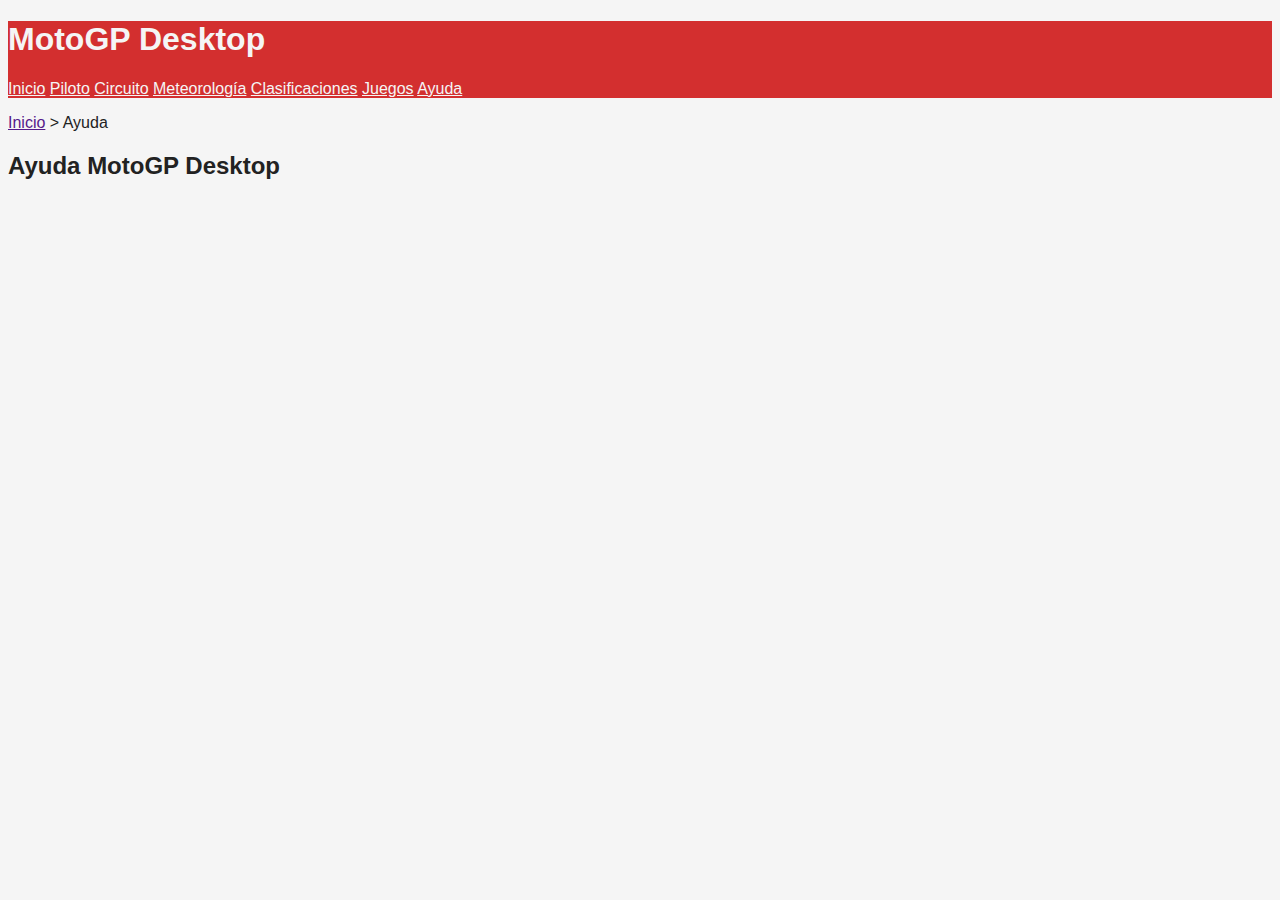
<file: ayuda.html>
<!DOCTYPE html>

<html lang="es">
    <head>
        <meta charset="UTF-8" />
        <title>MotoGP - Ayuda</title>

        <meta name="author" content="Iván Roque Álvarez Lamas" />
        <meta name="description" content="Ayuda MotoGP Desktop" />
        <meta name="keywords" content="MotoGP, Desktop, Ayuda" />
        <meta name="viewport" content="width=device-width, initial-scale=1.0" />

        <link rel="stylesheet" type="text/css" href="estilo/estilo.css" />
        <link rel="icon" href="multimedia/favicon.ico" type="image/x-icon" />
    </head>

    <body>
        <header>
            <h1>MotoGP Desktop</h1>
            <nav>
                <a href="index.html" title="Página de inicio">Inicio</a>
                <a href="piloto.html" title="Información del piloto">Piloto</a>
                <a href="circuito.html" title="Circuito del mundial"
                    >Circuito</a
                >
                <a href="meteorologia.html" title="Datos meteorologicos"
                    >Meteorología</a
                >
                <a href="clasificaciones.html" title="Resultados y posiciones"
                    >Clasificaciones</a
                >
                <a href="juegos.html" title="Juegos y actividades">Juegos</a>
                <a href="ayuda.html" title="Ayuda del proyecto">Ayuda</a>
            </nav>
        </header>
        <p><a href="">Inicio</a> &gt; Ayuda</p>
        <main>
            <h2>Ayuda MotoGP Desktop</h2>
        </main>
    </body>
</html>
</file>
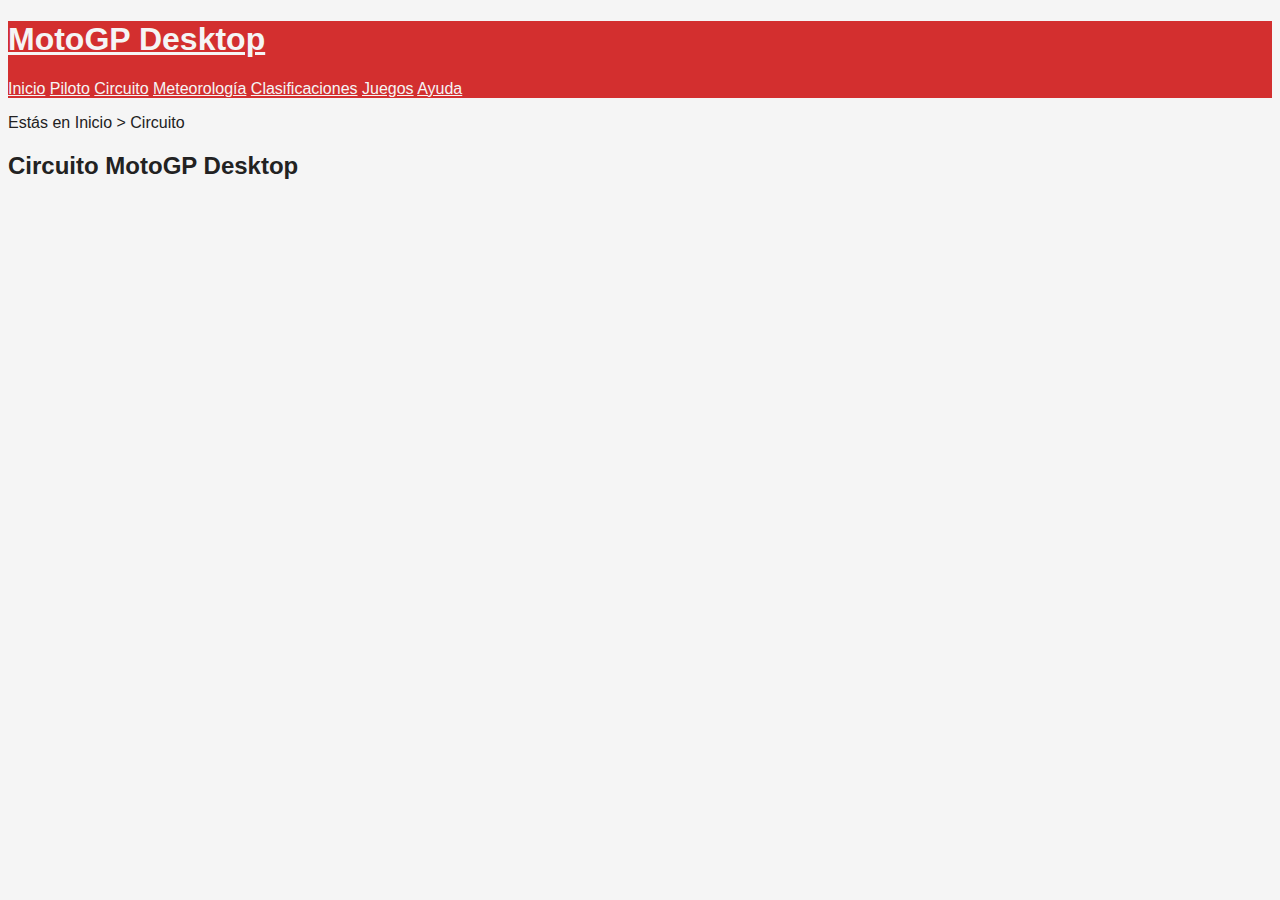
<file: circuito.html>
<!DOCTYPE html>

<html lang="es">
    <head>
        <meta charset="UTF-8" />
        <title>MotoGP - Circuito</title>

        <meta name="author" content="Iván Roque Álvarez Lamas" />
        <meta name="description" content="Circuito MotoGP Desktop" />
        <meta name="keywords" content="MotoGP, Desktop, Circuito" />
        <meta name="viewport" content="width=device-width, initial-scale=1.0" />

        <link rel="stylesheet" type="text/css" href="estilo/estilo.css" />
    </head>

    <body>
        <header>
            <h1>
                <a href="index.html" title="Volver a la página de inicio"
                    >MotoGP Desktop</a
                >
            </h1>
            <nav>
                <a href="index.html" title="Página de inicio">Inicio</a>
                <a href="piloto.html" title="Información del piloto">Piloto</a>
                <a href="circuito.html" title="Circuito del mundial"
                    >Circuito</a
                >
                <a href="meteorologia.html" title="Datos meteorologicos"
                    >Meteorología</a
                >
                <a href="clasificaciones.html" title="Resultados y posiciones"
                    >Clasificaciones</a
                >
                <a href="juegos.html" title="Juegos y actividades">Juegos</a>
                <a href="ayuda.html" title="Ayuda del proyecto">Ayuda</a>
            </nav>
        </header>
        <p>Estás en Inicio &gt; Circuito</p>
        <main>
            <h2>Circuito MotoGP Desktop</h2>
        </main>
    </body>
</html>
</file>
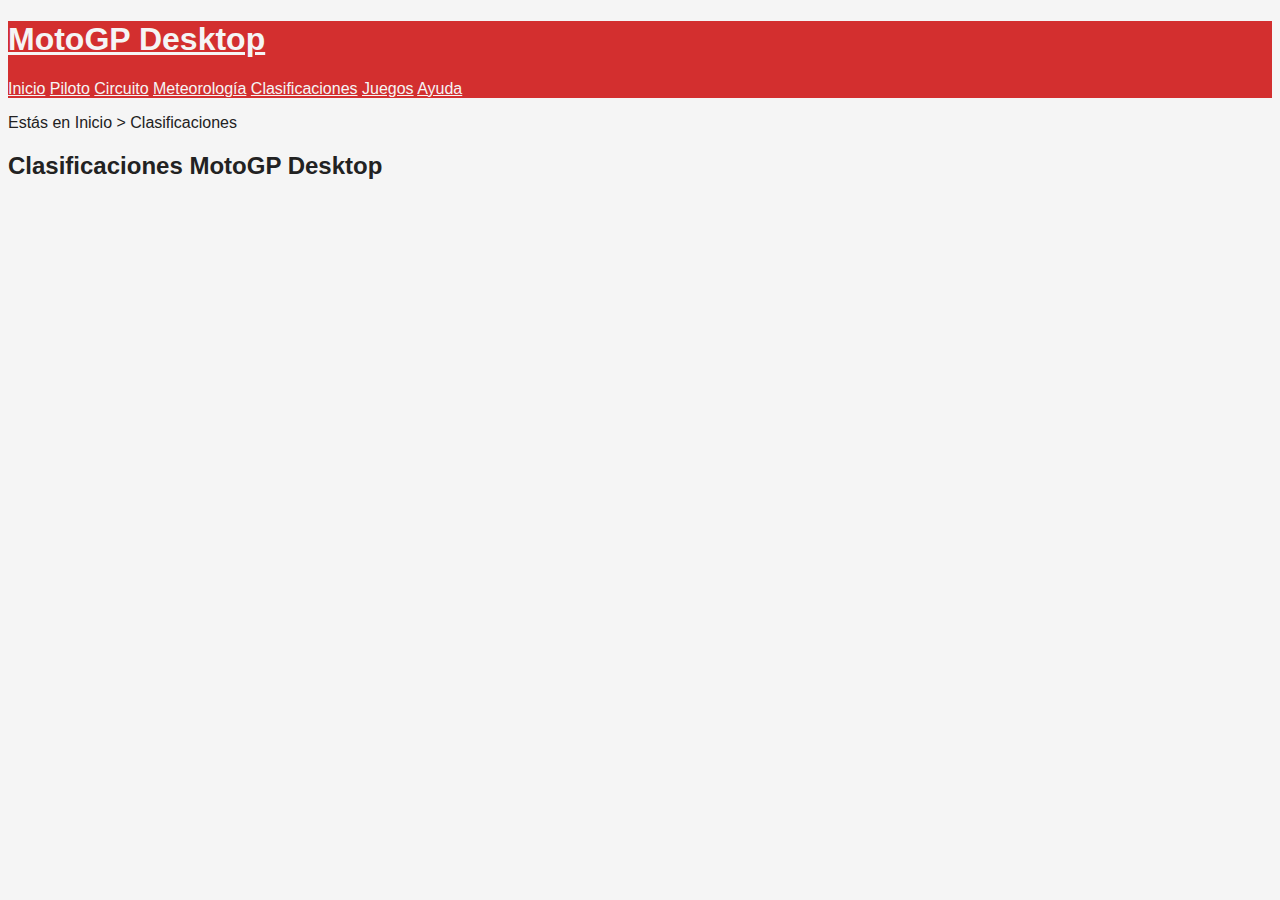
<file: clasificaciones.html>
<!DOCTYPE html>

<html lang="es">
    <head>
        <meta charset="UTF-8" />
        <title>MotoGP - Clasificaciones</title>

        <meta name="author" content="Iván Roque Álvarez Lamas" />
        <meta name="description" content="Clasificaciones MotoGP Desktop" />
        <meta name="keywords" content="MotoGP, Desktop, Clasificaciones" />
        <meta name="viewport" content="width=device-width, initial-scale=1.0" />

        <link rel="stylesheet" type="text/css" href="estilo/estilo.css" />
    </head>

    <body>
        <header>
            <h1>
                <a href="index.html" title="Volver a la página de inicio"
                    >MotoGP Desktop</a
                >
            </h1>
            <nav>
                <a href="index.html" title="Página de inicio">Inicio</a>
                <a href="piloto.html" title="Información del piloto">Piloto</a>
                <a href="circuito.html" title="Circuito del mundial"
                    >Circuito</a
                >
                <a href="meteorologia.html" title="Datos meteorologicos"
                    >Meteorología</a
                >
                <a href="clasificaciones.html" title="Resultados y posiciones"
                    >Clasificaciones</a
                >
                <a href="juegos.html" title="Juegos y actividades">Juegos</a>
                <a href="ayuda.html" title="Ayuda del proyecto">Ayuda</a>
            </nav>
        </header>
        <p>Estás en Inicio &gt; Clasificaciones</p>
        <main>
            <h2>Clasificaciones MotoGP Desktop</h2>
        </main>
    </body>
</html>
</file>
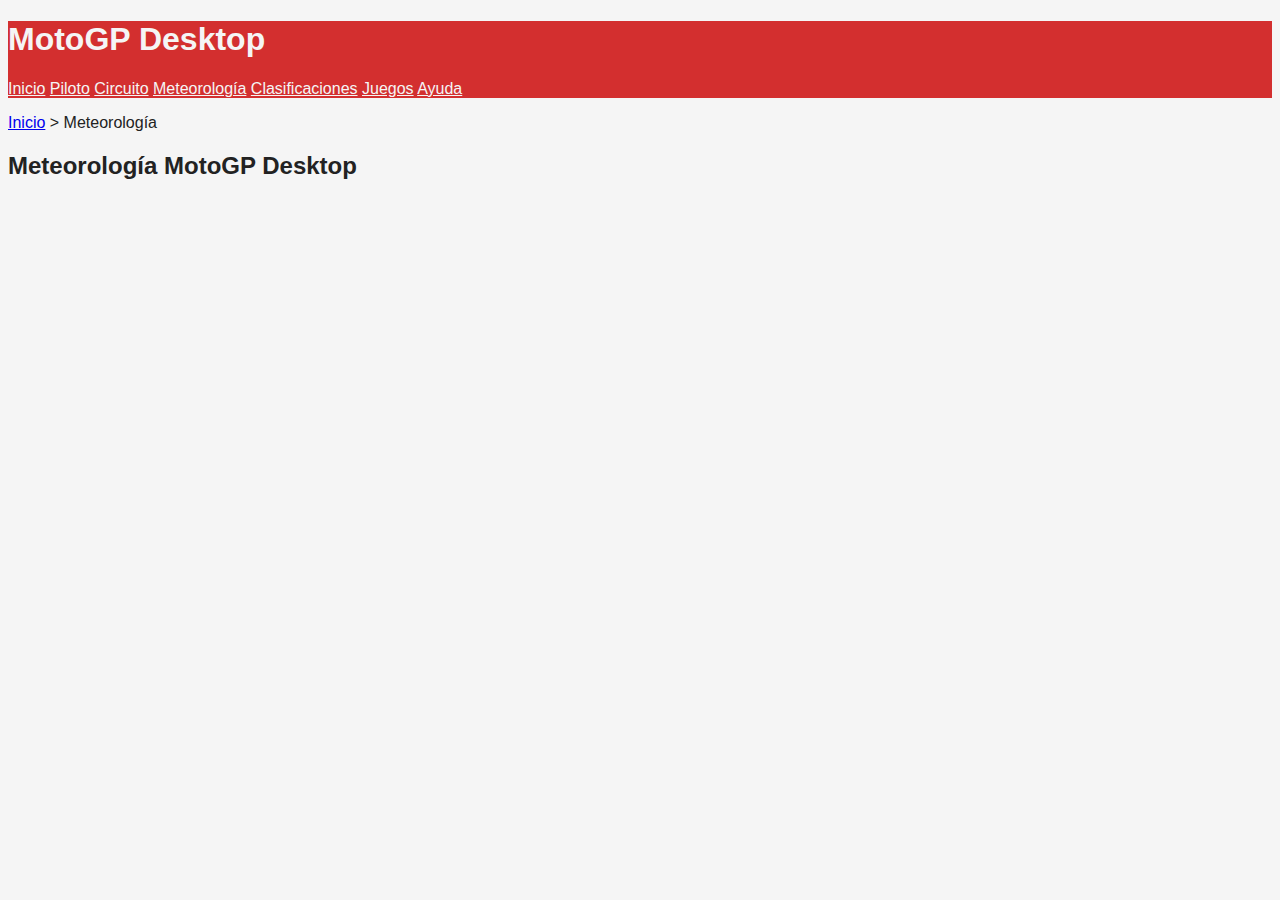
<file: meteorologia.html>
<!DOCTYPE html>

<html lang="es">
    <head>
        <meta charset="UTF-8" />
        <title>MotoGP - Meteorología</title>

        <meta name="author" content="Iván Roque Álvarez Lamas" />
        <meta name="description" content="Meteorologia MotoGP Desktop" />
        <meta name="keywords" content="MotoGP, Desktop, Meteorologia" />
        <meta name="viewport" content="width=device-width, initial-scale=1.0" />

        <link rel="stylesheet" type="text/css" href="estilo/estilo.css" />
        <link rel="icon" href="multimedia/favicon.ico" type="image/x-icon" />
    </head>

    <body>
        <header>
            <h1>MotoGP Desktop</h1>
            <nav>
                <a href="index.html" title="Página de inicio">Inicio</a>
                <a href="piloto.html" title="Información del piloto">Piloto</a>
                <a href="circuito.html" title="Circuito del mundial"
                    >Circuito</a
                >
                <a href="meteorologia.html" title="Datos meteorologicos"
                    >Meteorología</a
                >
                <a href="clasificaciones.html" title="Resultados y posiciones"
                    >Clasificaciones</a
                >
                <a href="juegos.html" title="Juegos y actividades">Juegos</a>
                <a href="ayuda.html" title="Ayuda del proyecto">Ayuda</a>
            </nav>
        </header>
        <p>
            <a href="index.html" title="Volver a la página de inicio">Inicio</a>
            &gt; Meteorología
        </p>
        <main>
            <h2>Meteorología MotoGP Desktop</h2>
        </main>
    </body>
</html>
</file>
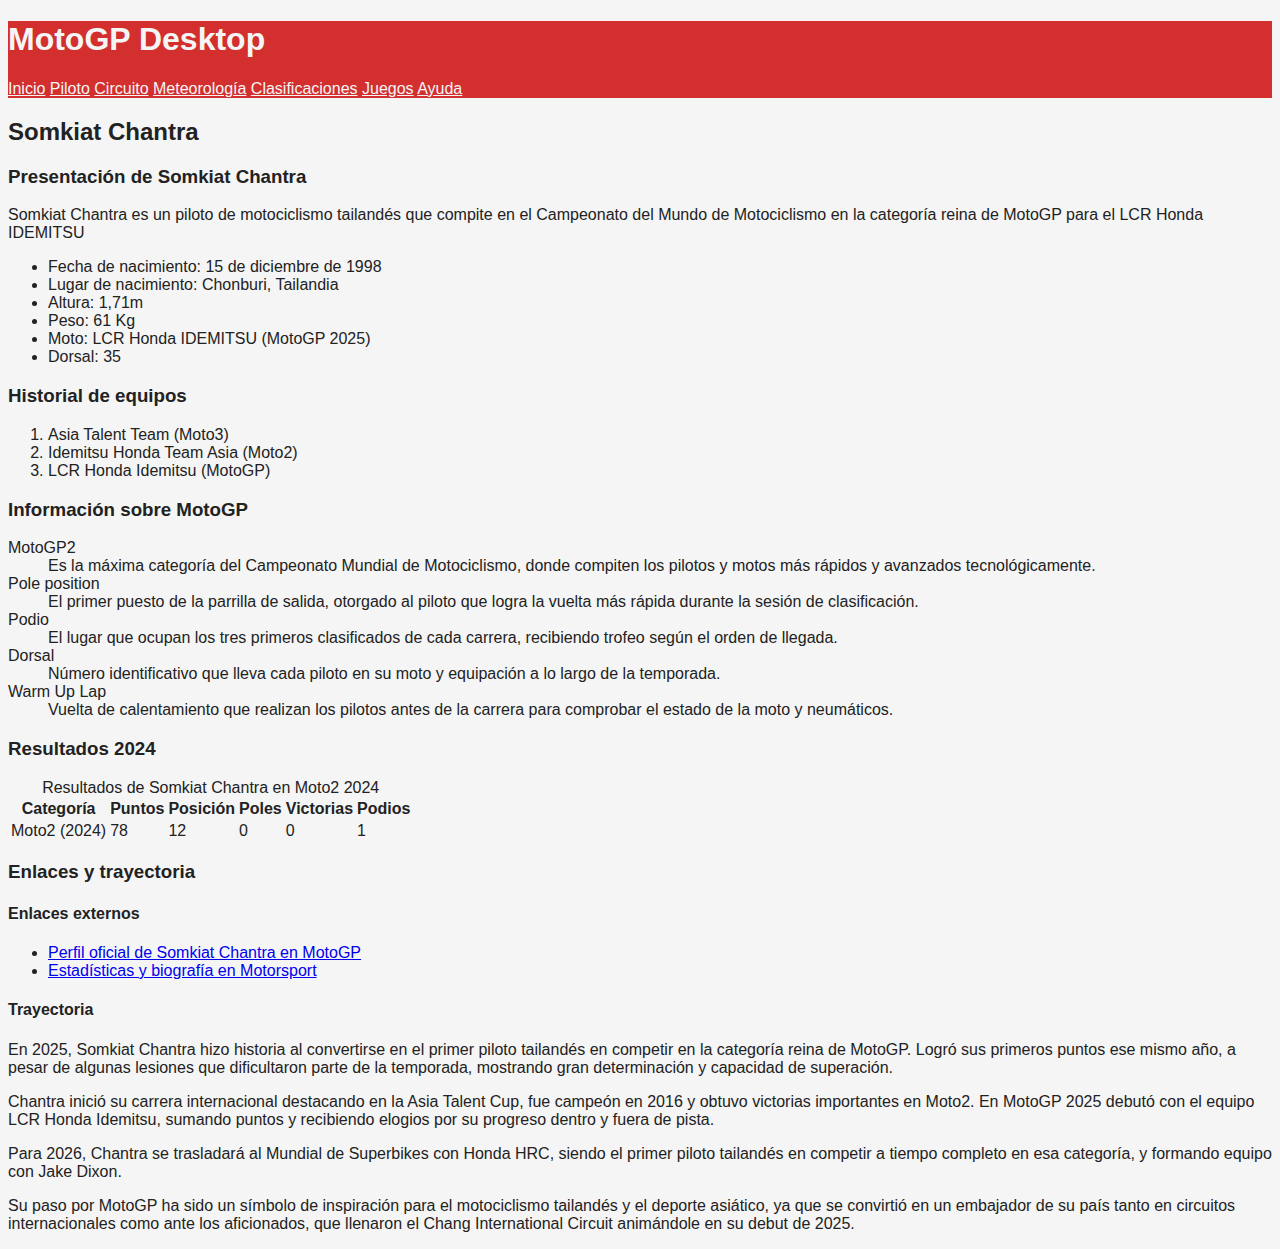
<file: piloto.html>
<!DOCTYPE html>

<html lang="es">
    <head>
        <meta charset="UTF-8" />
        <title>MotoGP - Piloto</title>

        <meta name="author" content="Iván Roque Álvarez Lamas" />
        <meta name="description" content="Piloto MotoGP Desktop" />
        <meta name="keywords" content="MotoGP, Desktop, Piloto" />
        <meta name="viewport" content="width=device-width, initial-scale=1.0" />

        <link rel="stylesheet" type="text/css" href="estilo/estilo.css" />
    </head>

    <body>
        <header>
            <h1>MotoGP Desktop</h1>
            <nav>
                <a href="index.html" title="Página de inicio">Inicio</a>
                <a href="piloto.html" title="Información del piloto">Piloto</a>
                <a href="circuito.html" title="Circuito del mundial"
                    >Circuito</a
                >
                <a href="meteorologia.html" title="Datos meteorologicos"
                    >Meteorología</a
                >
                <a href="clasificaciones.html" title="Resultados y posiciones"
                    >Clasificaciones</a
                >
                <a href="juegos.html" title="Juegos y actividades">Juegos</a>
                <a href="ayuda.html" title="Ayuda del proyecto">Ayuda</a>
            </nav>
        </header>

        <main>
            <!-- (265217 mod 22) + 1 = 8 => Somkiat Chantra -->
            <h2>Somkiat Chantra</h2>
            <section>
                <h3>Presentación de Somkiat Chantra</h3>
                <p>
                    Somkiat Chantra es un piloto de motociclismo tailandés que
                    compite en el Campeonato del Mundo de Motociclismo en la
                    categoría reina de MotoGP para el LCR Honda IDEMITSU
                </p>
                <ul>
                    <li>Fecha de nacimiento: 15 de diciembre de 1998</li>
                    <li>Lugar de nacimiento: Chonburi, Tailandia</li>
                    <li>Altura: 1,71m</li>
                    <li>Peso: 61 Kg</li>
                    <li>Moto: LCR Honda IDEMITSU (MotoGP 2025)</li>
                    <li>Dorsal: 35</li>
                </ul>
            </section>
            <section>
                <h3>Historial de equipos</h3>
                <ol>
                    <li>Asia Talent Team (Moto3)</li>
                    <li>Idemitsu Honda Team Asia (Moto2)</li>
                    <li>LCR Honda Idemitsu (MotoGP)</li>
                </ol>
            </section>
            <!-- Contenido autocontenido (no tiene que ver con el piloto) -->
            <article>
                <h3>Información sobre MotoGP</h3>
                <dl>
                    <dt>MotoGP2</dt>
                    <dd>
                        Es la máxima categoría del Campeonato Mundial de
                        Motociclismo, donde compiten los pilotos y motos más
                        rápidos y avanzados tecnológicamente.
                    </dd>
                    <dt>Pole position</dt>
                    <dd>
                        El primer puesto de la parrilla de salida, otorgado al
                        piloto que logra la vuelta más rápida durante la sesión
                        de clasificación.
                    </dd>
                    <dt>Podio</dt>
                    <dd>
                        El lugar que ocupan los tres primeros clasificados de
                        cada carrera, recibiendo trofeo según el orden de
                        llegada.
                    </dd>
                    <dt>Dorsal</dt>
                    <dd>
                        Número identificativo que lleva cada piloto en su moto y
                        equipación a lo largo de la temporada.
                    </dd>
                    <dt>Warm Up Lap</dt>
                    <dd>
                        Vuelta de calentamiento que realizan los pilotos antes
                        de la carrera para comprobar el estado de la moto y
                        neumáticos.
                    </dd>
                </dl>
            </article>
            <section>
                <h3>Resultados 2024</h3>
                <table>
                    <caption>
                        Resultados de Somkiat Chantra en Moto2 2024
                    </caption>
                    <thead>
                        <tr>
                            <th scope="col">Categoría</th>
                            <th scope="col">Puntos</th>
                            <th scope="col">Posición</th>
                            <th scope="col">Poles</th>
                            <th scope="col">Victorias</th>
                            <th scope="col">Podios</th>
                        </tr>
                    </thead>
                    <tbody>
                        <tr>
                            <td>Moto2 (2024)</td>
                            <td>78</td>
                            <td>12</td>
                            <td>0</td>
                            <td>0</td>
                            <td>1</td>
                        </tr>
                    </tbody>
                </table>
            </section>
            <section>
                <h3>Enlaces y trayectoria</h3>
                <aside>
                    <h4>Enlaces externos</h4>
                    <ul>
                        <li>
                            <a
                                href="https://www.motogp.com/es/riders/somkiat-chantra/fa8ac04c-8fa2-4c43-9aa5-cc79b1f35fb9"
                                title="Perfil oficial en MotoGP"
                                >Perfil oficial de Somkiat Chantra en MotoGP</a
                            >
                        </li>
                        <li>
                            <a
                                href="https://espanol.motorsport.com/driver/somkiat-chantra/622026/"
                                title="Perfil, estadísticas y noticias en Motorsport"
                                >Estadísticas y biografía en Motorsport</a
                            >
                        </li>
                    </ul>
                </aside>
                <section>
                    <h4>Trayectoria</h4>
                    <p>
                        En 2025, Somkiat Chantra hizo historia al convertirse en
                        el primer piloto tailandés en competir en la categoría
                        reina de MotoGP. Logró sus primeros puntos ese mismo
                        año, a pesar de algunas lesiones que dificultaron parte
                        de la temporada, mostrando gran determinación y
                        capacidad de superación.
                    </p>
                    <p>
                        Chantra inició su carrera internacional destacando en la
                        Asia Talent Cup, fue campeón en 2016 y obtuvo victorias
                        importantes en Moto2. En MotoGP 2025 debutó con el
                        equipo LCR Honda Idemitsu, sumando puntos y recibiendo
                        elogios por su progreso dentro y fuera de pista.
                    </p>
                    <p>
                        Para 2026, Chantra se trasladará al Mundial de
                        Superbikes con Honda HRC, siendo el primer piloto
                        tailandés en competir a tiempo completo en esa
                        categoría, y formando equipo con Jake Dixon.
                    </p>
                    <p>
                        Su paso por MotoGP ha sido un símbolo de inspiración
                        para el motociclismo tailandés y el deporte asiático, ya
                        que se convirtió en un embajador de su país tanto en
                        circuitos internacionales como ante los aficionados, que
                        llenaron el Chang International Circuit animándole en su
                        debut de 2025.
                    </p>
                </section>
            </section>
        </main>
    </body>
</html>
</file>
<file: estilo/estilo.css>
/*
    Nombre: Iván Roque Álvarez Lamas
    UO: UO265217
*/

/*Estilos generales del proyecto MotoGP-Desktop*/

/* ESPECIFICIDAD 001 */
body {
    font-family: "Arial", "Helvetica Neue", Helvetica, sans-serif;

    background-color: #f5f5f5;
    color: #222222;
}

/* ESPECIFICIDAD 001 */
header {
    background-color: #d32f2f; /* WARNING: Hereda color de fondo de body */
}

/* ESPECIFICIDAD 002 */
header a {
    color: #f5f5f5; /* WARNING: Hereda color de fondo de header */
}

/* ESPECIFICIDAD 001 */
h1 {
    color: #f5f5f5; /* WARNING: Hereda color de fondo de body */
}

/* ESPECIFICIDAD 001 */
nav {
    color: #ffd700; /* WARNING: Hereda color de fondo de body */
}
</file>
